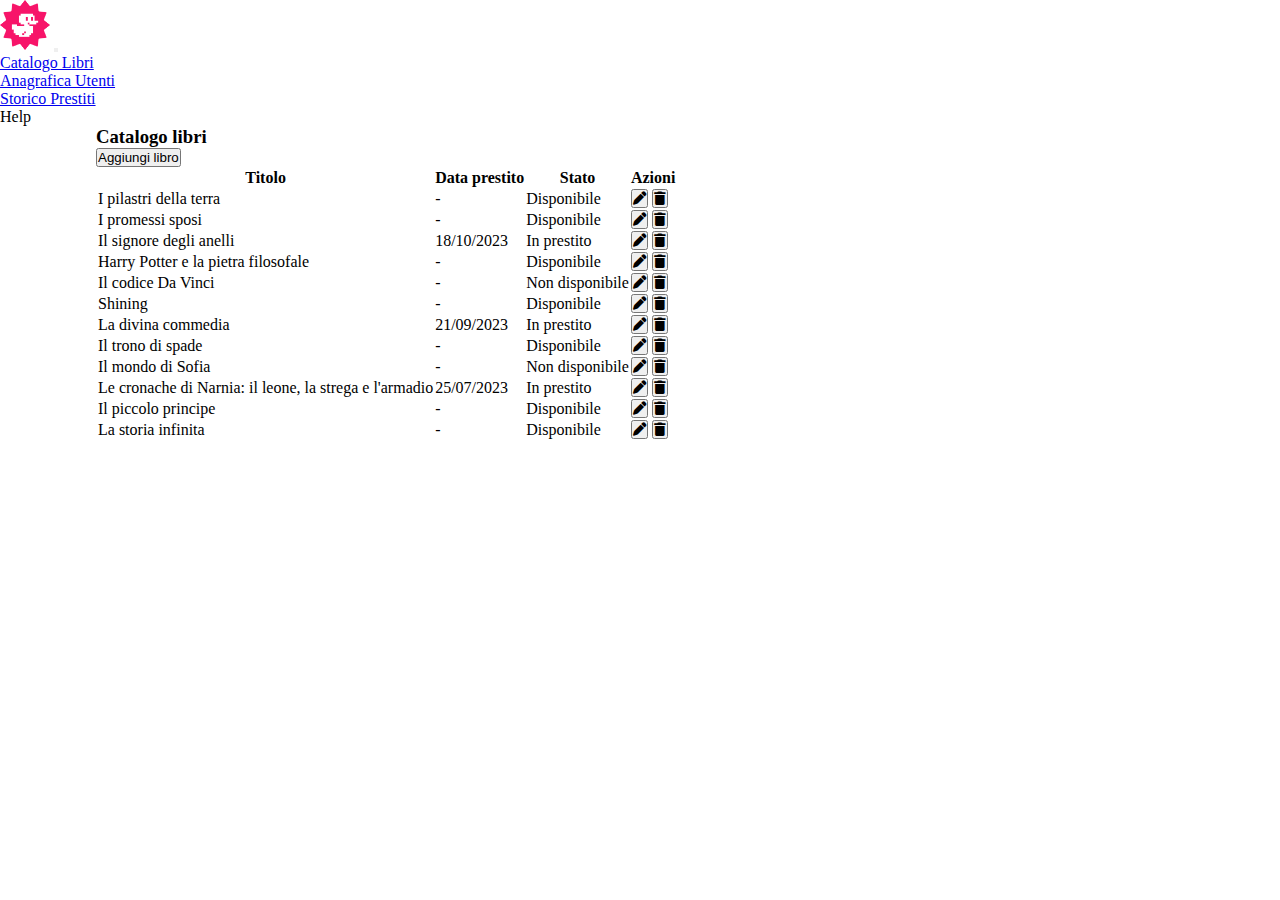
<file: index.html>
<!DOCTYPE html>
<html lang="en">
<head>
    <meta charset="UTF-8">
    <meta name="viewport" content="width=device-width, initial-scale=1.0">
    <!-- Font awesome -->
    <link rel="stylesheet" href="https://cdnjs.cloudflare.com/ajax/libs/font-awesome/6.7.2/css/all.min.css" integrity="sha512-Evv84Mr4kqVGRNSgIGL/F/aIDqQb7xQ2vcrdIwxfjThSH8CSR7PBEakCr51Ck+w+/U6swU2Im1vVX0SVk9ABhg==" crossorigin="anonymous" referrerpolicy="no-referrer" />
    <!-- Bootstrap -->
    <link href="https://cdn.jsdelivr.net/npm/bootstrap@5.3.7/dist/css/bootstrap.min.css" rel="stylesheet" integrity="sha384-LN+7fdVzj6u52u30Kp6M/trliBMCMKTyK833zpbD+pXdCLuTusPj697FH4R/5mcr" crossorigin="anonymous">
    <script src="https://cdn.jsdelivr.net/npm/bootstrap@5.3.7/dist/js/bootstrap.bundle.min.js" integrity="sha384-ndDqU0Gzau9qJ1lfW4pNLlhNTkCfHzAVBReH9diLvGRem5+R9g2FzA8ZGN954O5Q" crossorigin="anonymous"></script>
    <!-- css -->
    <link rel="stylesheet" href="css/style.css">
    <title>Catalogo libri</title>
</head>
<body>
    <!-- Intestazione -->
    <header>
        <nav class="navbar navbar-expand-lg bg-dark " data-bs-theme="dark">
            <div class="container-fluid">
                <img src="img/duck.png" alt="duck" width="50" class="d-inline-block align-text-top me-2">
                <button class="navbar-toggler" type="button" data-bs-toggle="collapse" data-bs-target="#navbarNav" aria-controls="navbarNav" aria-expanded="false" aria-label="Toggle navigation">
                    <span class="navbar-toggler-icon"></span>
                </button>
                <div class="collapse navbar-collapse" id="navbarNav">
                    <ul class="navbar-nav text-primary">
                        <li class="nav-item ">
                            <a class="nav-link active text-light" aria-current="page" href="#">Catalogo Libri</a>
                        </li>
                        <li class="nav-item">
                            <a class="nav-link" href="#">Anagrafica Utenti</a>
                        </li>
                        <li class="nav-item">
                            <a class="nav-link" href="#">Storico Prestiti</a>
                        </li>
                        <li class="nav-item">
                            <a class="nav-link " aria-disabled="true">Help</a>
                        </li>
                    </ul>
                </div>
            </div>
        </nav>
    </header>

    <!-- Contenuto principale -->
    <main>
        <div class="container-main">
            <div class="row my-3 justify-content-between">
                <h3 class="col-sm-9 col-md-10 fw-bold">Catalogo libri</h3>
                <button type="button" class="btn btn-primary col-sm-3 col-md-2">Aggiungi libro</button>
            </div>
            <table class="table table-striped table-hover">
                <thead>
                    <tr>
                        <th class="col-sm-6 col-md-5 col-lg-6">Titolo</th>
                        <th class="col-sm-0 col-md-2 col-lg-2 hidden">Data prestito</th>
                        <th class="col-sm-3 col-md-2 col-lg-2">Stato</th>
                        <th class="col-sm-3 col-md-3 col-lg-2">Azioni</th>
                    </tr>
                </thead>
                <tbody>
                    <tr>
                        <td>I pilastri della terra</td>
                        <td>-</td>
                        <td><span class="badge text-bg-success">Disponibile</span></td>
                        <td>
                            <button type="button" class="btn btn-outline-secondary"><i class="fa-solid fa-pen"></i></button> 
                            <button type="button" class="btn btn-outline-secondary"><i class="fa-solid fa-trash"></i></button>
                        </td>
                    </tr>
                    <tr>
                        <td>I promessi sposi</td>
                        <td>-</td>
                        <td><span class="badge text-bg-success">Disponibile</span></td>
                        <td>
                            <button type="button" class="btn btn-outline-secondary"><i class="fa-solid fa-pen"></i></button> 
                            <button type="button" class="btn btn-outline-secondary"><i class="fa-solid fa-trash"></i></button>
                        </td>
                    </tr>
                    <tr>
                        <td>Il signore degli anelli</td>
                        <td>18/10/2023</td>
                        <td><span class="badge text-bg-warning text-white">In prestito</span></td>
                        <td>
                            <button type="button" class="btn btn-outline-secondary"><i class="fa-solid fa-pen"></i></button> 
                            <button type="button" class="btn btn-outline-secondary"><i class="fa-solid fa-trash"></i></button>
                        </td>
                    </tr>
                    <tr>
                        <td>Harry Potter e la pietra filosofale</td>
                        <td>-</td>
                        <td><span class="badge text-bg-success">Disponibile</span></td>
                        <td>
                            <button type="button" class="btn btn-outline-secondary"><i class="fa-solid fa-pen"></i></button> 
                            <button type="button" class="btn btn-outline-secondary"><i class="fa-solid fa-trash"></i></button>
                        </td>
                    </tr>
                    <tr>
                        <td>Il codice Da Vinci</td>
                        <td>-</td>
                        <td><span class="badge text-bg-danger">Non disponibile</span></td>
                        <td>
                            <button type="button" class="btn btn-outline-secondary"><i class="fa-solid fa-pen"></i></button> 
                            <button type="button" class="btn btn-outline-secondary"><i class="fa-solid fa-trash"></i></button>
                        </td>
                    </tr>
                    <tr>
                        <td>Shining</td>
                        <td>-</td>
                        <td><span class="badge text-bg-success">Disponibile</span></td>
                        <td>
                            <button type="button" class="btn btn-outline-secondary"><i class="fa-solid fa-pen"></i></button> 
                            <button type="button" class="btn btn-outline-secondary"><i class="fa-solid fa-trash"></i></button>
                        </td>
                    </tr>
                    <tr>
                        <td>La divina commedia</td>
                        <td>21/09/2023</td>
                        <td><span class="badge text-bg-warning text-white">In prestito</span></td>
                        <td>
                            <button type="button" class="btn btn-outline-secondary"><i class="fa-solid fa-pen"></i></button> 
                            <button type="button" class="btn btn-outline-secondary"><i class="fa-solid fa-trash"></i></button>
                        </td>
                    </tr>
                    <tr>
                        <td>Il trono di spade</td>
                        <td>-</td>
                        <td><span class="badge text-bg-success">Disponibile</span></td>
                        <td>
                            <button type="button" class="btn btn-outline-secondary"><i class="fa-solid fa-pen"></i></button> 
                            <button type="button" class="btn btn-outline-secondary"><i class="fa-solid fa-trash"></i></button>
                        </td>
                    </tr>
                    <tr>
                        <td>Il mondo di Sofia</td>
                        <td>-</td>
                        <td><span class="badge text-bg-danger">Non disponibile</span></td>
                        <td>
                            <button type="button" class="btn btn-outline-secondary"><i class="fa-solid fa-pen"></i></button> 
                            <button type="button" class="btn btn-outline-secondary"><i class="fa-solid fa-trash"></i></button>
                        </td>
                    </tr>
                    <tr>
                        <td>Le cronache di Narnia: il leone, la strega e l'armadio</td>
                        <td>25/07/2023</td>
                        <td><span class="badge text-bg-warning text-white">In prestito</span></td>
                        <td>
                            <button type="button" class="btn btn-outline-secondary"><i class="fa-solid fa-pen"></i></button> 
                            <button type="button" class="btn btn-outline-secondary"><i class="fa-solid fa-trash"></i></button>
                        </td>
                    </tr>
                    <tr>
                        <td>Il piccolo principe</td>
                        <td>-</td>
                        <td><span class="badge text-bg-success">Disponibile</span></td>
                        <td>
                            <button type="button" class="btn btn-outline-secondary"><i class="fa-solid fa-pen"></i></button> 
                            <button type="button" class="btn btn-outline-secondary"><i class="fa-solid fa-trash"></i></button>
                        </td>
                    </tr>
                    <tr>
                        <td>La storia infinita</td>
                        <td>-</td>
                        <td><span class="badge text-bg-success">Disponibile</span></td>
                        <td>
                            <button type="button" class="btn btn-outline-secondary"><i class="fa-solid fa-pen"></i></button> 
                            <button type="button" class="btn btn-outline-secondary"><i class="fa-solid fa-trash"></i></button>
                        </td>
                    </tr>
                </tbody>
            </table>
        </div>
    </main>

</body>
</html>
</file>
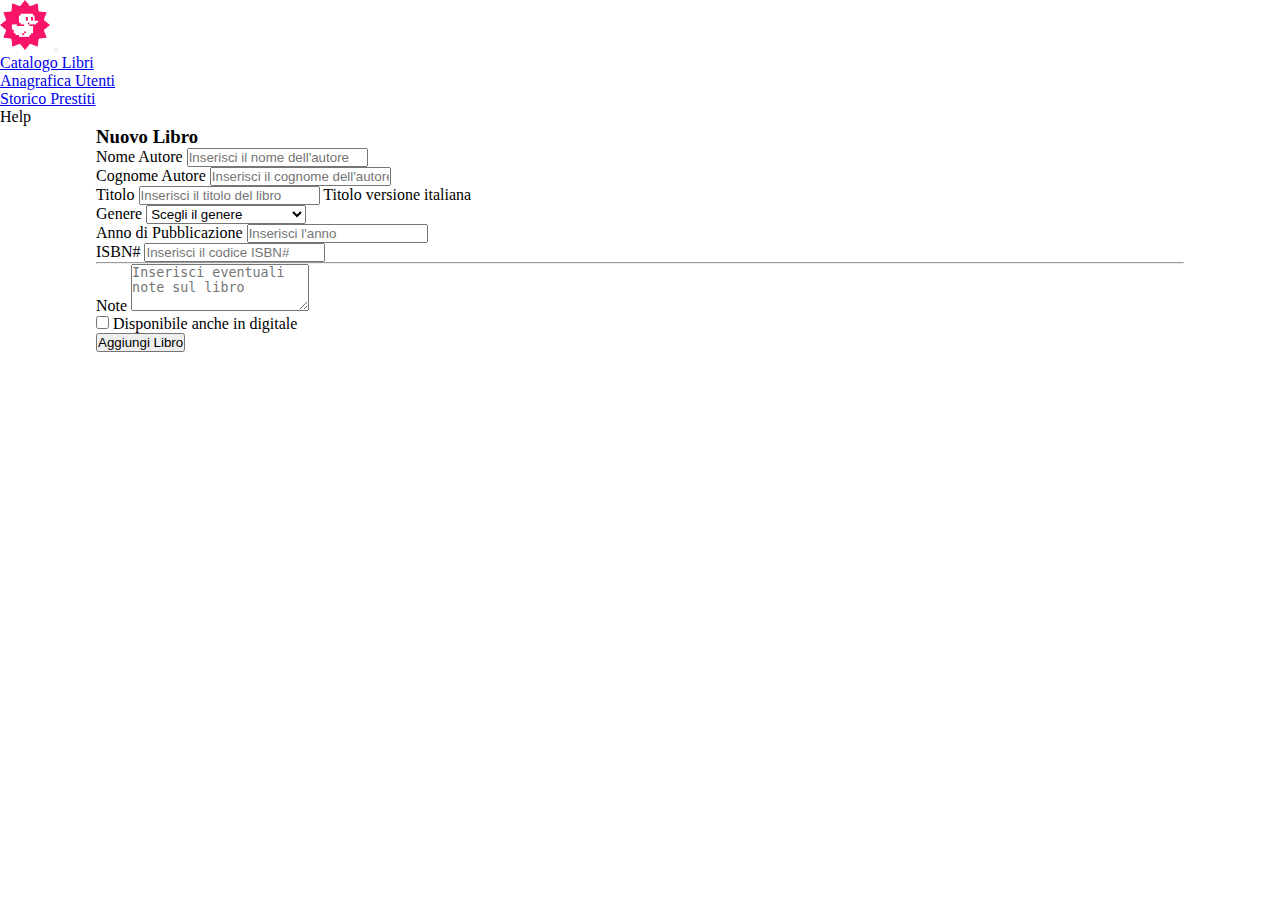
<file: pagine-interne/nuovo-libro.html>
<!DOCTYPE html>
<html lang="en">

<head>
    <meta charset="UTF-8">
    <meta name="viewport" content="width=device-width, initial-scale=1.0">
    <!-- Font awesome -->
    <link rel="stylesheet" href="https://cdnjs.cloudflare.com/ajax/libs/font-awesome/6.7.2/css/all.min.css"
        integrity="sha512-Evv84Mr4kqVGRNSgIGL/F/aIDqQb7xQ2vcrdIwxfjThSH8CSR7PBEakCr51Ck+w+/U6swU2Im1vVX0SVk9ABhg=="
        crossorigin="anonymous" referrerpolicy="no-referrer" />
    <!-- Bootstrap -->
    <link href="https://cdn.jsdelivr.net/npm/bootstrap@5.3.7/dist/css/bootstrap.min.css" rel="stylesheet"
        integrity="sha384-LN+7fdVzj6u52u30Kp6M/trliBMCMKTyK833zpbD+pXdCLuTusPj697FH4R/5mcr" crossorigin="anonymous">
    <script src="https://cdn.jsdelivr.net/npm/bootstrap@5.3.7/dist/js/bootstrap.bundle.min.js"
        integrity="sha384-ndDqU0Gzau9qJ1lfW4pNLlhNTkCfHzAVBReH9diLvGRem5+R9g2FzA8ZGN954O5Q"
        crossorigin="anonymous"></script>
    <!-- css -->
    <link rel="stylesheet" href="../css/style.css">
    <title>Nuovo libro</title>
</head>

<body>
    <!-- Intestazione -->
    <header>
        <nav class="navbar navbar-expand-lg bg-dark " data-bs-theme="dark">
            <div class="container-fluid">
                <a href="../index.html">
                    <img src="../img/duck.png" alt="duck" width="50" class="d-inline-block align-text-top me-2"></a>
                <button class="navbar-toggler" type="button" data-bs-toggle="collapse" data-bs-target="#navbarNav"
                    aria-controls="navbarNav" aria-expanded="false" aria-label="Toggle navigation">
                    <span class="navbar-toggler-icon"></span>
                </button>
                <div class="collapse navbar-collapse" id="navbarNav">
                    <ul class="navbar-nav text-primary">
                        <li class="nav-item ">
                            <a class="nav-link active text-light" aria-current="page" href="#">Catalogo Libri</a>
                        </li>
                        <li class="nav-item">
                            <a class="nav-link" href="#">Anagrafica Utenti</a>
                        </li>
                        <li class="nav-item">
                            <a class="nav-link" href="#">Storico Prestiti</a>
                        </li>
                        <li class="nav-item">
                            <a class="nav-link " aria-disabled="true">Help</a>
                        </li>
                    </ul>
                </div>
            </div>
        </nav>
    </header>

    <!-- Contenuto principale -->
    <main>
        <div class="container-main">
            <h3 class="mt-2 fw-bold">Nuovo Libro</h3>
            <form class="row g-3 mt-2">
                <div class="col-6 ">
                    <label for="nome" class="form-label">Nome Autore</label>
                    <input type="text" class="form-control" id="nome" placeholder="Inserisci il nome dell'autore">
                </div>
                <div class="col-6">
                    <label for="cognome" class="form-label">Cognome Autore</label>
                    <input type="text" class="form-control" id="cognome" placeholder="Inserisci il cognome dell'autore">
                </div>
                <div class="col-12">
                    <label for="titolo" class="form-label">Titolo</label>
                    <input type="text" class="form-control" id="titolo" placeholder="Inserisci il titolo del libro">
                    <span class="text-secondary">Titolo versione italiana</span>
                </div>
                <div class="col-md-4">
                    <label for="genere" class="form-label">Genere</label>
                    <select id="genere" class="form-select">
                        <option selected disable hidden>Scegli il genere</option>
                        <option>Avventura</option>
                        <option>Giallo</option>
                        <option>Horror</option>
                        <option>Fantascienza</option>
                        <option>Storico</option>
                        <option>Poesia</option>
                        <option>Umorismo</option>
                        <option>Mitologia</option>
                        <option>Spiritualità</option>
                        <option>Religione</option>
                        <option>Manuale</option>
                        <option>Didattico</option>
                        <option>Graphic Novel</option>
                        <option>Classico</option>
                        <option>Letteratura per ragazzi</option>
                        <option>Letteratura per bambini</option>
                        <option>Erotico</option>
                        <option>Politica</option>
                        <option>Economia</option>
                        <option>Psicologia</option>
                        <option>Filosofia</option>
                        <option>Arte</option>
                        <option>Musica</option>
                        <option>Scienze</option>
                        <option>Medicina</option>
                        <option>Informatica</option>
                        <option>Viaggi</option>
                        <option>Sport</option>
                        <option>Cucina</option>
                        <option>Autobiografia</option>
                        <option>Antologia</option>
                        <option>Sociologia</option>
                    </select>
                </div>
                <div class="col-md-4">
                    <label for="anno" class="form-label">Anno di Pubblicazione</label>
                    <input type="text" class="form-control" id="anno" placeholder="Inserisci l'anno">
                </div>
                <div class="col-md-4">
                    <label for="isbn" class="form-label">ISBN#</label>
                    <input type="text" class="form-control" id="isbn" placeholder="Inserisci il codice ISBN#">
                </div>
                <div class="text-secondary pt-1">
                    <hr>
                </div>
                <div>
                    <label for="textarea" class="form-label">Note</label>
                    <textarea class="form-control" id="textarea" rows="3"
                        placeholder="Inserisci eventuali note sul libro"></textarea>
                </div>
                <div class="col-12">
                    <div class="form-check">
                        <input class="form-check-input" type="checkbox" id="gridCheck">
                        <label class="form-check-label" for="gridCheck">
                            Disponibile anche in digitale
                        </label>
                    </div>
                </div>
                <div class="col-12">
                    <button type="submit" class="btn btn-primary">Aggiungi Libro</button>
                </div>
            </form>
        </div>
    </main>
</body>

</html>
</file>
<file: css/style.css>
/* Stile generale*/
*{
    margin: 0;
    padding: 0;
    box-sizing: border-box;
}

/* Stile main*/

.container-main{
    margin: 0 auto;
    max-width: 85%;
}


/* mobile*/
@media screen and (max-width:668px) {
    td:nth-child(2), .hidden{
        display: none;
    }
}
</file>
